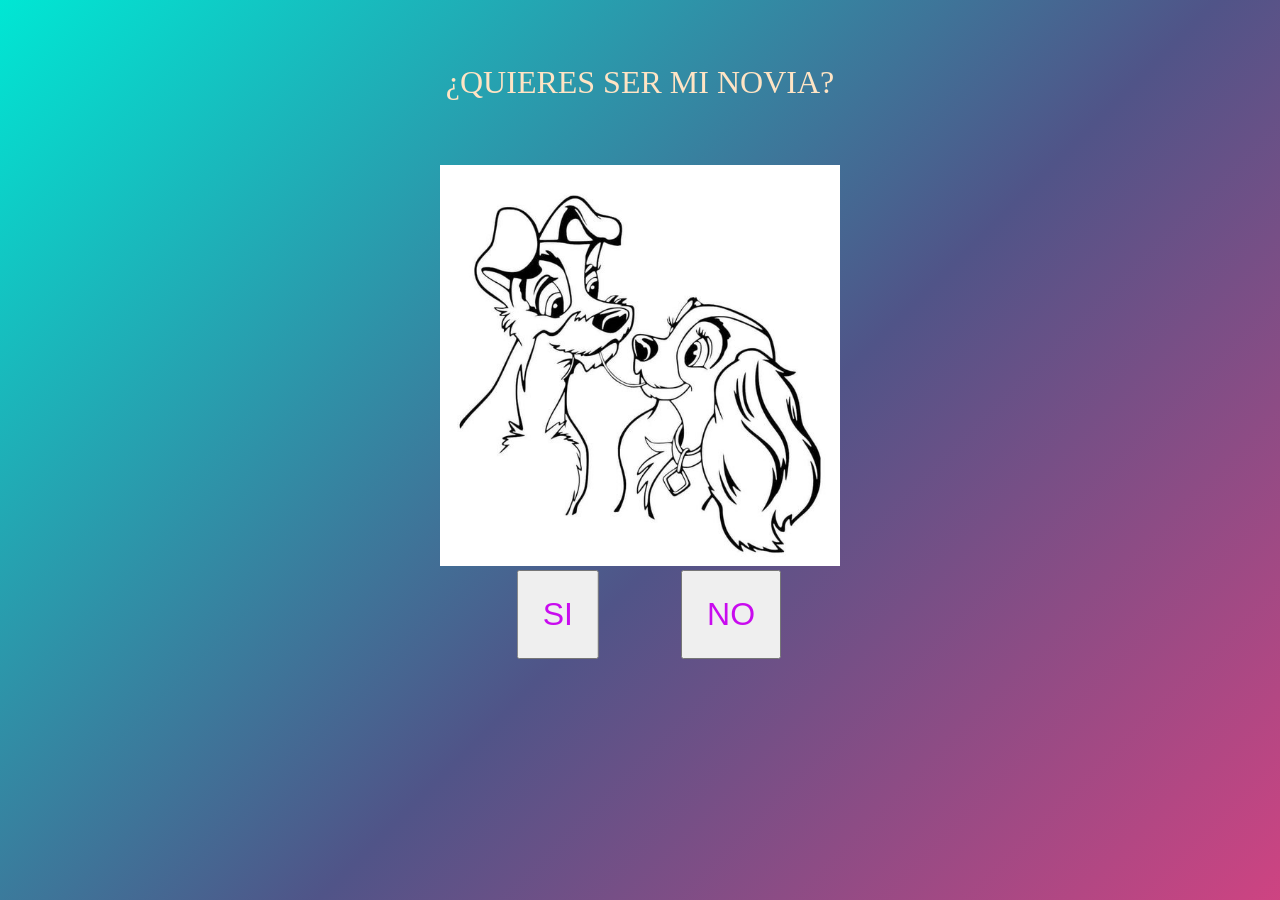
<file: index.html>
<!DOCTYPE html>
<html lang="en">
<head>
    <meta charset="UTF-8">
    <meta http-equiv="X-UA-Compatible" content="IE=edge">
    <meta name="viewport" content="width=device-width, initial-scale=1.0">
    <title>Declaracion Pro</title>
    <link rel="stylesheet" href="estilos.css">
</head>

<body>
    <div class="contenedor">
        <p>¿QUIERES SER MI NOVIA?</p>

        <div>
            <img src="dym.jpg" width="400">
        </div>

        <button id="yesBtn">SI</button>
        <button id="noBtn">NO</button>

    </div>

    <script src="index.js"></script>
    
</body>
</html>
</file>
<file: estilos.css>
*{
    margin: 0;
}

body{
    background-image: linear-gradient(135deg,#00e7d4, #505488, #ef3f80, #161569, #ef3f80, #505488, #00E7D4 );
    background-size: 500%;
    animation: fanimado 30s infinite;
    
}
.contenedor{

    width: 100vw;
    height: 100vh;
    text-align: center;
    color: bisque;
    
}

p{
    font-size: xx-large;
    padding: 5%;
}

button{
    font-size: xx-large;
    padding: 0.75em;
    color: hsl(290, 91%, 49%);
}

#yesBtn{
    transform: translate(-100%,0);
}

#noBtn{
    position: absolute;
}


@keyframes animat {
    0% {
        transform: scale(0);
    }

    100% {
        transform: scale(1);
    }
}

@keyframes fanimado{
    0%{
        background-image: 0% 50%;
    }
    50%{
        background-position: 100% 50%;
    }
    100%{
        background-position: 0% 50%;
    }
}

.love {
    width: 50px;
    height: 50px;
    transform: rotate(45deg);
    background: red;
    position: relative;
    top: 10rem;
    left: 10rem;
  }
  
  .love:before,
  .love:after {
    content: "";
    height: 50px;
    width: 50px;
    border-radius: 50%;
    background: red;
    position: absolute;
  }
  
  .love:before {
    top: 0;
    left: -25px;
  }
  
  .love:after {
    top: -25px;
  }
  
  @keyframes beating {
    0% {
        transform: rotate(45deg) scale(1);
    }
    50% {
      transform: rotate(45deg) scale(2);
    }
    100% {
        transform: rotate(45deg) scale(1);
    }
 }
</file>
